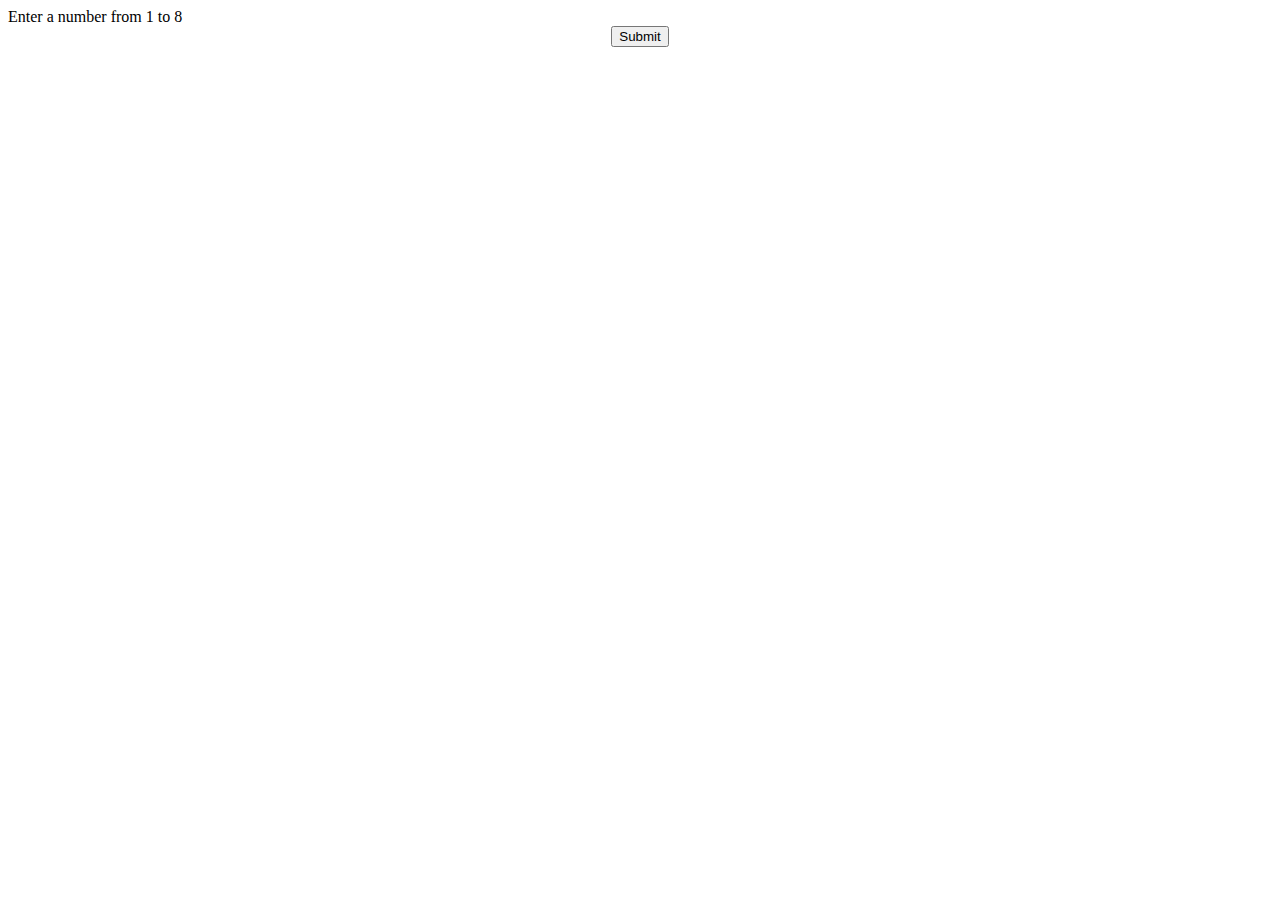
<file: supply_chain/templates/index.html>
<html>
    <head>
        <body>
            <form class="grid" action="/result" method="POST">
                <center>

                </center>
                <label for="name">Enter a number from 1 to 8</label>
                <center><input type="Submit" class="file_submit"></center>

            </form>
        </body>
    </head>
</html>
</file>
